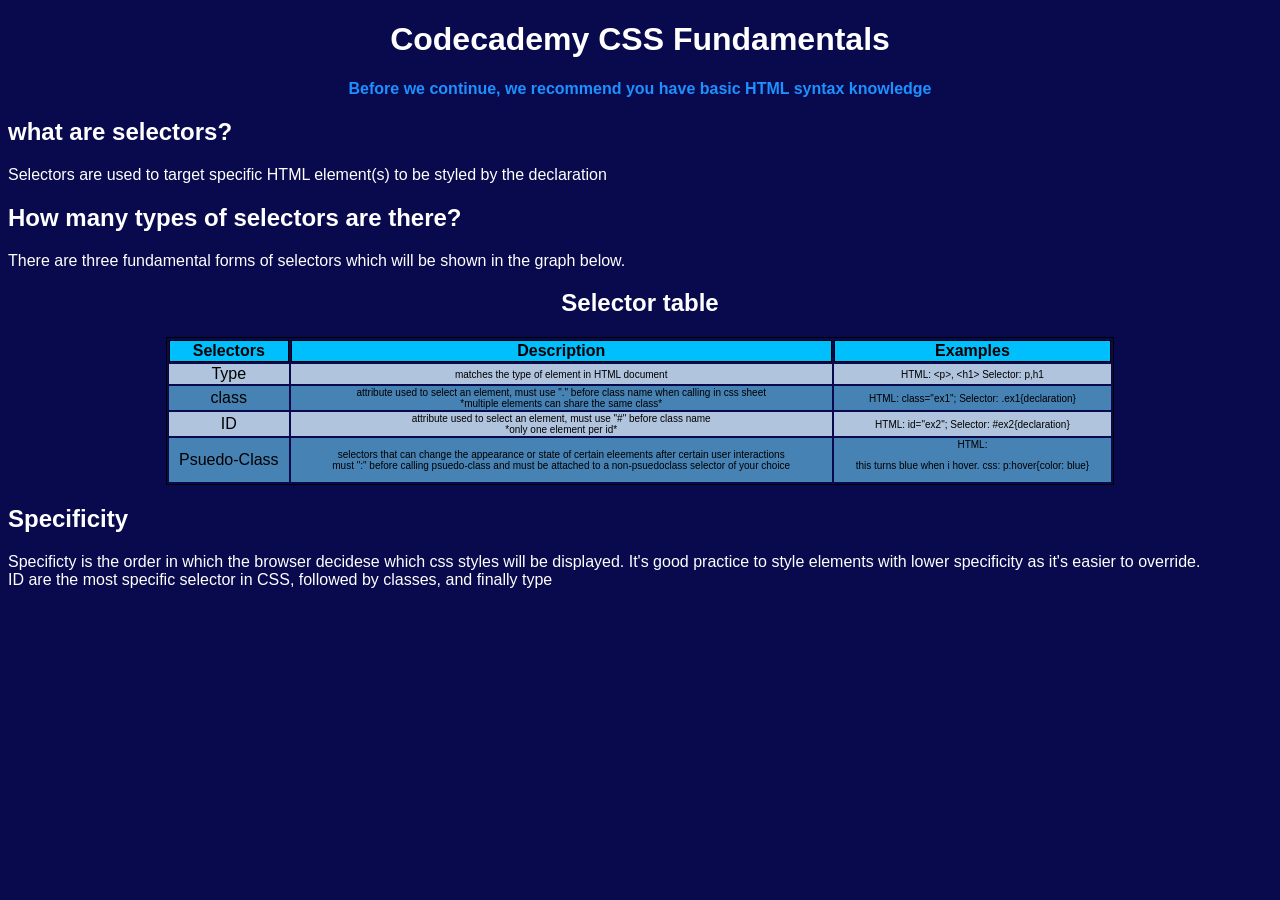
<file: index.html>
<!DOCTYPE html>
<html>
    <head>
        <title> CSS Fundamentals Project</title>
        <link href="CSS\cssfunds.css" type="text/css" rel="stylesheet">
    </head>

    <body>
        <div class="header">
        <h1>Codecademy CSS Fundamentals</h1>
        </div>

        <div class="warning">
            <h1>Before we continue, we recommend you have basic HTML syntax knowledge</h1>
        </div>

        <div class="definition">
            <h2 class="question">what are selectors?</h2>
            <p>Selectors are used to target specific HTML element(s) to be styled by the declaration</p>
        </div>
        
        <div>
            <div class="definition">
                <h2>How many types of selectors are there?</h2>
                <p>There are three fundamental forms of selectors which will be shown in the graph below.</p>
            </div>
            <div>
                <h2 style="text-align: center">Selector table</h2>
            </div>
            <table>
                <thead>
                    <tr class="title">
                    <th>Selectors</th>
                    <th>Description</th>
                    <th>Examples</th>
                    </tr>
                </thead>

                <tbody>
                    <tr class="one">
                    <td>Type</td>
                    <td class="typedescription">matches the type of element in HTML document</td>
                    <td class="typedescription">HTML: &lt;p&gt, &lt;h1&gt; Selector: p,h1</td>
                    </tr>

                    <tr class="two">
                    <td>class</td>
                    <td class="typedescription">attribute used to select an element, must use "." before class name when calling in css sheet <br>*multiple elements can share the same class*</td>
                    <td class="typedescription">HTML: class="ex1";  Selector: .ex1{declaration}</td>
                    </tr>

                    <tr class="one">
                    <td>ID</td>
                    <td class="typedescription">attribute used to select an element, must use "#" before class name <br>*only one element per id*</td>
                    <td class="typedescription">HTML: id="ex2"; Selector: #ex2{declaration}</td>
                    </tr>

                    <tr class="two">
                        <td class="ex">Psuedo-Class</td>
                        <td class="typedescription">selectors that can change the appearance or state of certain eleements after certain user interactions<br>must ":" before calling psuedo-class and must be attached to a non-psuedoclass selector of your choice</td>
                        <td class="typedescription">HTML: <p>this turns blue when i hover. css: p:hover{color: blue}</p> </td>
                    </tr>
                    
                </tbody>
            </table>
            <div class="specificity">
                <h2>Specificity</h2>
                <p>Specificty is the order in which the browser decidese which css styles will be displayed. It's good practice to style elements with lower specificity as it's easier to override.<br> ID are the most specific selector in CSS, followed by classes, and finally type</p>
            </div>
        </div>
        
    </body>
</html>
</file>
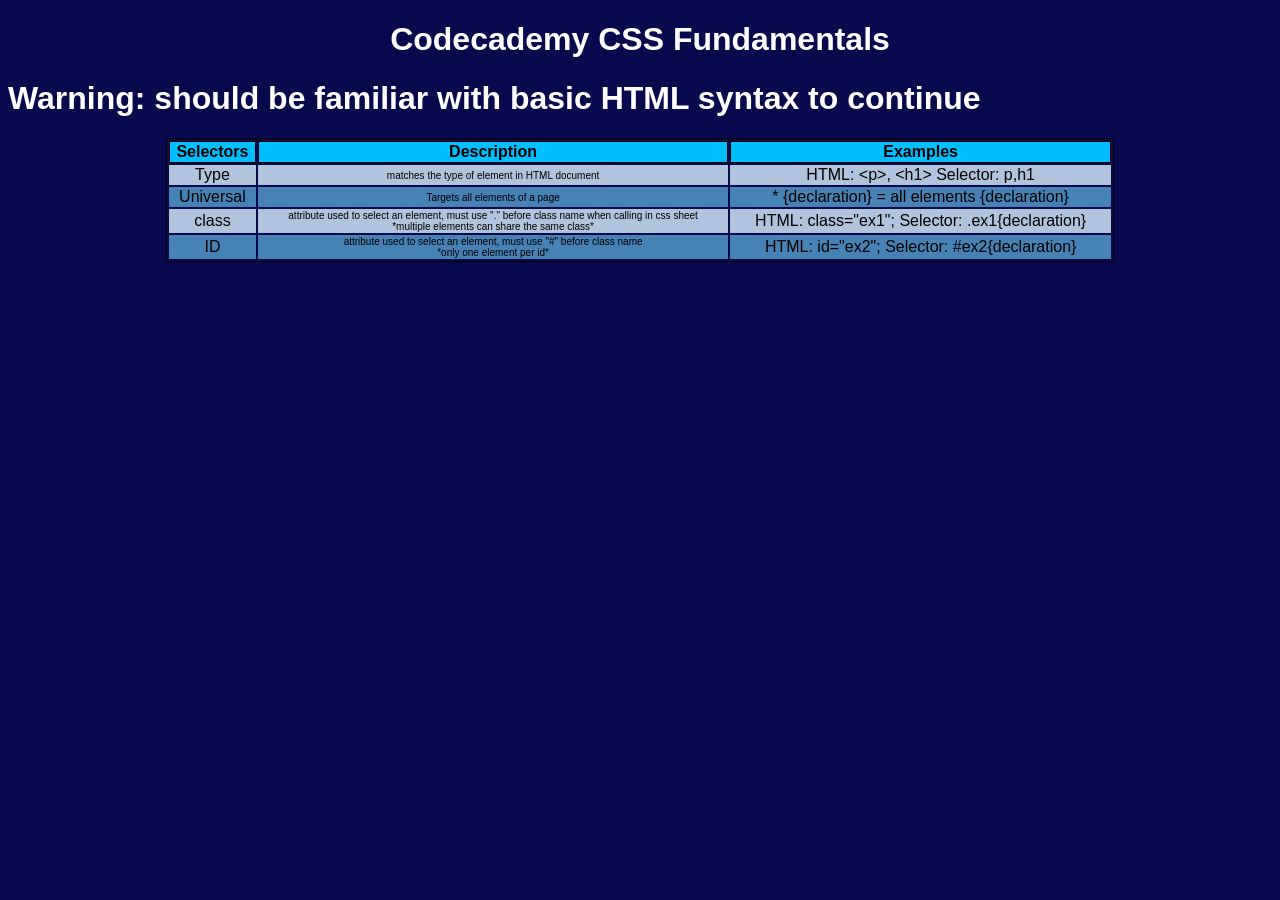
<file: cssfunds.html>
<!DOCTYPE html>
<html>
    <head>
        <title> CSS Fundamentals Project</title>
        <link href="CSS/cssfunds.css" type="text/css" rel="stylesheet">
    </head>

    <body>
        <div class="header">
        <h1>Codecademy CSS Fundamentals</h1>
        </div>

        <div class="tabletitle">
            <h1>Warning: should be familiar with basic HTML syntax to continue</h1>
        </div>
        
        <div>
            <table>
                <thead>
                    <tr class="title">
                    <th>Selectors</th>
                    <th>Description</th>
                    <th>Examples</th>
                    </tr>
                </thead>
                <tbody>
                    <tr class="one">
                    <td>Type</td>
                    <td class="typedescription">matches the type of element in HTML document</td>
                    <td>HTML: &lt;p&gt, &lt;h1&gt; Selector: p,h1</td>
                    </tr>

                    <tr class="two">
                    <td>Universal</td>
                    <td class="typedescription">Targets all elements of a page</td>
                    <td>* {declaration} = all elements {declaration}</td>
                    </tr> 

                    <tr class="one">
                    <td>class</td>
                    <td class="typedescription">attribute used to select an element, must use "." before class name when calling in css sheet <br>*multiple elements can share the same class*</td>
                    <td>HTML: class="ex1";  Selector: .ex1{declaration}</td>
                    </tr>

                    <tr class="two">
                    <td>ID</td>
                    <td class="typedescription">attribute used to select an element, must use "#" before class name <br>*only one element per id*</td>
                    <td>HTML: id="ex2"; Selector: #ex2{declaration}</td>
                    </tr>
                    
                </tbody>
            </table>
        </div>
        
    </body>
</html>
</file>
<file: CSS/cssfunds.css>
body {
    font-family: Helvetica, Arial, Helvetica, sans-serif;
    background-color: rgb(9, 10, 77);
    color: white;
}

.header {
    font-size: 16px;
    font-weight: bold;
    text-align: center;
    
}

.warning {
    font-size: 8px;
    color: dodgerblue;
    text-align: center;
}

 table {
    margin: 20px auto;
    width: 75%;
    text-align: center;
    border: 1px solid black;
 }

 .title th {
    border: 1px solid black;
    background-color: deepskyblue;
    color: black;
 }

  .one {
   color: black;
    background-color: lightsteelblue;
 }

 .two{
    color: black;
    background-color: steelblue;
 }

 .typedescription {
    font-size: 10px;
 }

 .definition {
   text-align:left;
   font-size: 16px;
 }

 .question {
   font-size: 24px;
   text-align: left;
 }

 .specificity p {
   
 }
</file>
